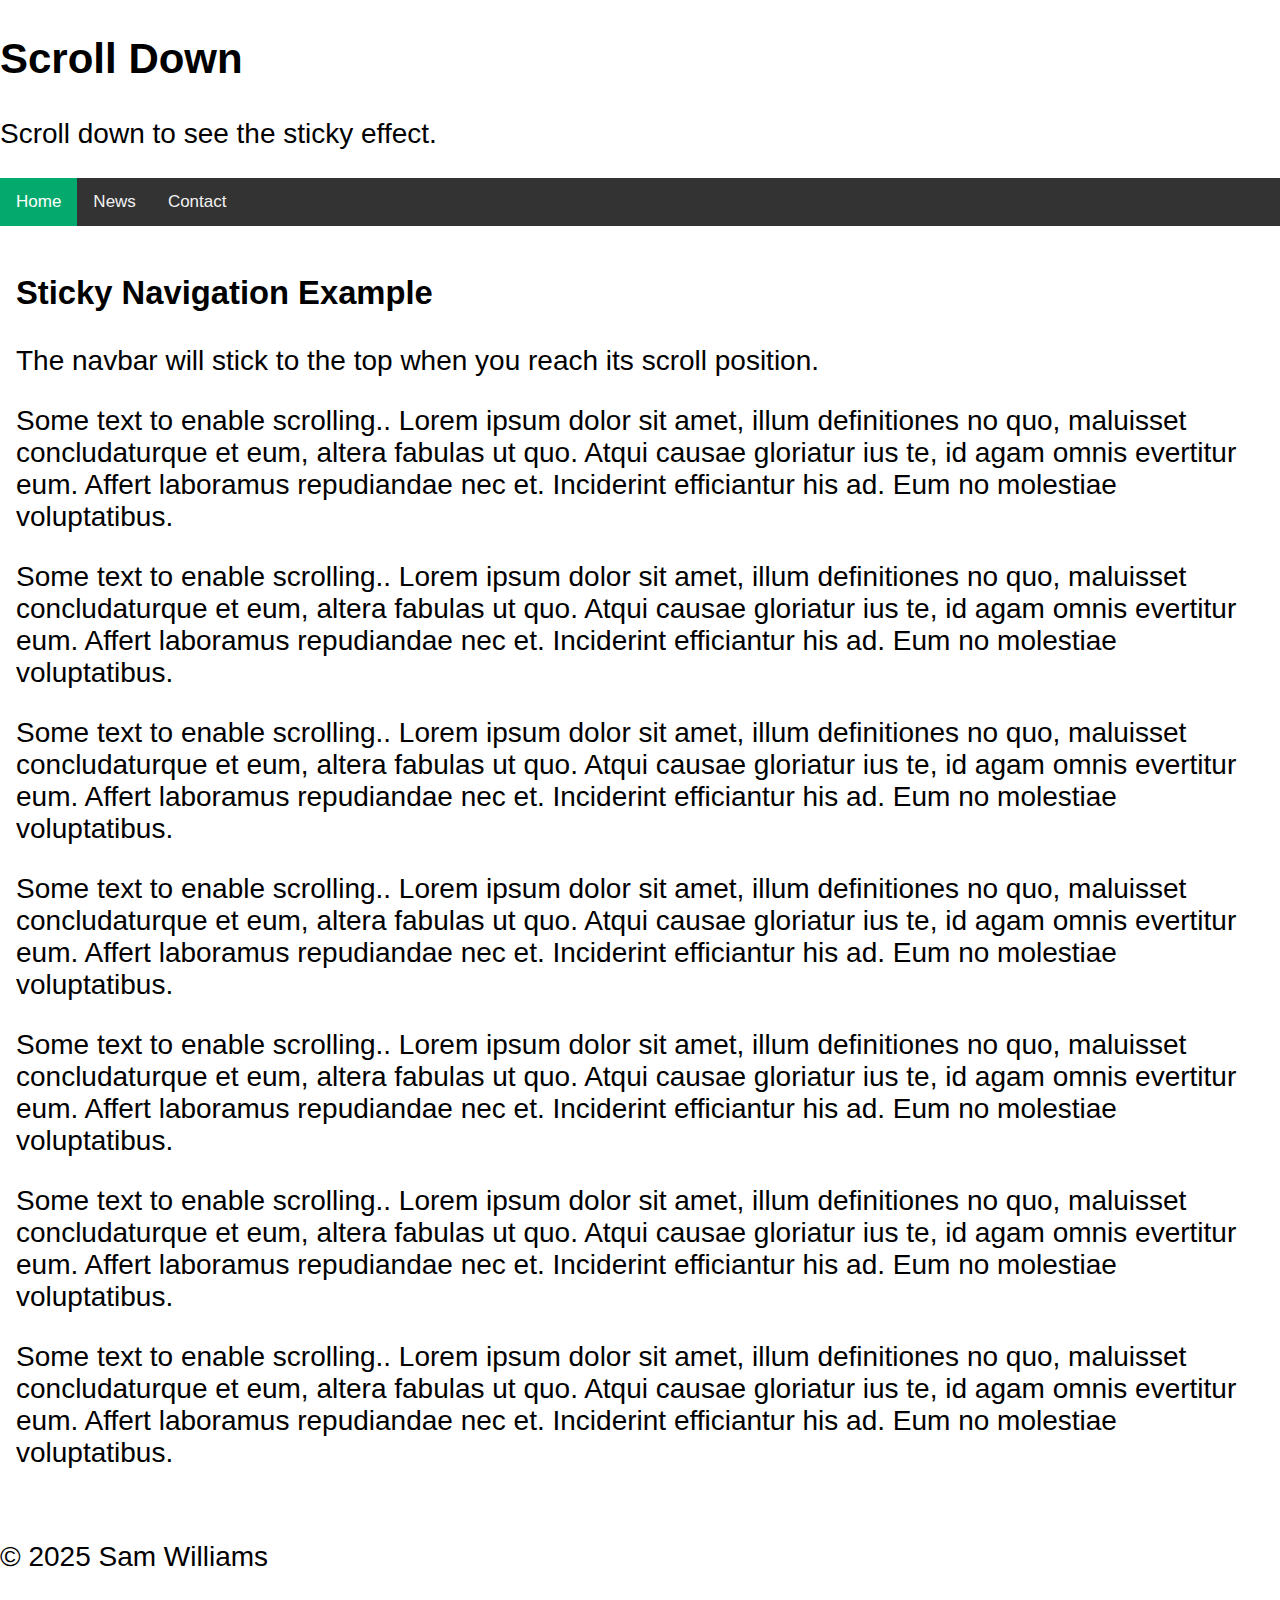
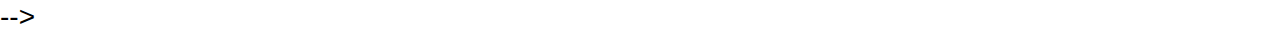
<file: test.html>
<!DOCTYPE html>
<html>
<head>
<meta name="viewport" content="width=device-width, initial-scale=1">
<style>
body {
  margin: 0;
  font-size: 28px;
  font-family: Arial, Helvetica, sans-serif;
}

/* .header {
  background-color: #f1f1f1;
  padding: 30px;
  text-align: center;
} */

#navbar {
  position: sticky;
  top: 0;
  overflow: hidden;
  background-color: #333;
}

#navbar a {
  float: left;
  display: block;
  color: #f2f2f2;
  text-align: center;
  padding: 14px 16px;
  text-decoration: none;
  font-size: 17px;
}

#navbar a:hover {
  background-color: #ddd;
  color: black;
}

#navbar a.active {
  background-color: #04AA6D;
  color: white;
}

.content {
  padding: 16px;
}

</style>
</head>


<body>

<div class="header">
  <h2>Scroll Down</h2>
  <p>Scroll down to see the sticky effect.</p>
</div>

<div id="navbar">
  <a class="active" href="#">Home</a>
  <a href="#">News</a>
  <a href="#">Contact</a>
</div>

<div class="content">
  <h3>Sticky Navigation Example</h3>
  <p>The navbar will stick to the top when you reach its scroll position.</p>
  <p>Some text to enable scrolling.. Lorem ipsum dolor sit amet, illum definitiones no quo, maluisset concludaturque et eum, altera fabulas ut quo. Atqui causae gloriatur ius te, id agam omnis evertitur eum. Affert laboramus repudiandae nec et. Inciderint efficiantur his ad. Eum no molestiae voluptatibus.</p>
  <p>Some text to enable scrolling.. Lorem ipsum dolor sit amet, illum definitiones no quo, maluisset concludaturque et eum, altera fabulas ut quo. Atqui causae gloriatur ius te, id agam omnis evertitur eum. Affert laboramus repudiandae nec et. Inciderint efficiantur his ad. Eum no molestiae voluptatibus.</p>
  <p>Some text to enable scrolling.. Lorem ipsum dolor sit amet, illum definitiones no quo, maluisset concludaturque et eum, altera fabulas ut quo. Atqui causae gloriatur ius te, id agam omnis evertitur eum. Affert laboramus repudiandae nec et. Inciderint efficiantur his ad. Eum no molestiae voluptatibus.</p>
  <p>Some text to enable scrolling.. Lorem ipsum dolor sit amet, illum definitiones no quo, maluisset concludaturque et eum, altera fabulas ut quo. Atqui causae gloriatur ius te, id agam omnis evertitur eum. Affert laboramus repudiandae nec et. Inciderint efficiantur his ad. Eum no molestiae voluptatibus.</p>
  <p>Some text to enable scrolling.. Lorem ipsum dolor sit amet, illum definitiones no quo, maluisset concludaturque et eum, altera fabulas ut quo. Atqui causae gloriatur ius te, id agam omnis evertitur eum. Affert laboramus repudiandae nec et. Inciderint efficiantur his ad. Eum no molestiae voluptatibus.</p>
  <p>Some text to enable scrolling.. Lorem ipsum dolor sit amet, illum definitiones no quo, maluisset concludaturque et eum, altera fabulas ut quo. Atqui causae gloriatur ius te, id agam omnis evertitur eum. Affert laboramus repudiandae nec et. Inciderint efficiantur his ad. Eum no molestiae voluptatibus.</p>
  <p>Some text to enable scrolling.. Lorem ipsum dolor sit amet, illum definitiones no quo, maluisset concludaturque et eum, altera fabulas ut quo. Atqui causae gloriatur ius te, id agam omnis evertitur eum. Affert laboramus repudiandae nec et. Inciderint efficiantur his ad. Eum no molestiae voluptatibus.</p>
</div>

</body>
</html>






<!DOCTYPE html>
<html lang="en">
<head>
    <meta charset="UTF-8">
    <meta name="viewport" content="width=device-width, initial-scale=1.0">
    <title>Sam Williams</title>
    <link rel="stylesheet" href="css/styles.css">
</head>


<!-- <!DOCTYPE html>
<html lang="en">
<head>
    <meta charset="UTF-8">
    <meta name="viewport" content="width=device-width, initial-scale=1.0">
    <title>Sam Williams</title>
    <link rel="stylesheet" href="css/styles.css">
</head>
<body>
    <header>
        <div id="navbar">
            <a href="#home">Home</a>
            <a href="#news">News</a>
            <a href="#contact">Contact</a>
        </div>
    </header>
    <main>
        <div id="opening">
            <div id="opening-content">
                <h1>Sam Williams</h1>
                <h2>Software Developer | AI | Data</h2>
                <a href="#" class="btn-rounded-white">Download CV</a>
            </div>
        </div>    
        <div id="about">
            <h1>About me</h1>
            <p>
                My career has focused on the usage of AI and data within computerised systems 
                to create the best systems and resources to leverage, gain insights, and  
                promote better data-driven decision-making to drive company growth.
            </p>
            <p>
                My desire is to continue coding, developing application software and web 
                based resources to provide data services that enable users to easily harness 
                the power of their own data.
            </p>
            <p>
                My career has focused on the usage of AI and data within computerised systems 
                to create the best systems and resources to leverage, gain insights, and  
                promote better data-driven decision-making to drive company growth.
            </p>
            <p>
                My desire is to continue coding, developing application software and web 
                based resources to provide data services that enable users to easily harness 
                the power of their own data.
            </p>
            <p>
                My career has focused on the usage of AI and data within computerised systems 
                to create the best systems and resources to leverage, gain insights, and  
                promote better data-driven decision-making to drive company growth.
            </p>
            <p>
                My desire is to continue coding, developing application software and web 
                based resources to provide data services that enable users to easily harness 
                the power of their own data.
            </p>
            <p>
                My career has focused on the usage of AI and data within computerised systems 
                to create the best systems and resources to leverage, gain insights, and  
                promote better data-driven decision-making to drive company growth.
            </p>
            <p>
                My desire is to continue coding, developing application software and web 
                based resources to provide data services that enable users to easily harness 
                the power of their own data.
            </p>
            
        </div>
        More content here -->
    </main>
    <footer>
        <p>&copy; 2025 Sam Williams</p>
    </footer>
</body>
</html>


















<!-- <body> -->

    <!-- <div class="header">
      <h2>Scroll Down</h2>
      <p>Scroll down to see the sticky effect.</p>
    </div>
    
    <div id="navbar">
      <a class="active" href="#">Home</a>
      <a href="#">News</a>
      <a href="#">Contact</a>
    </div>
    
    <div class="content">
      <h3>Sticky Navigation Example</h3>
      <p>The navbar will stick to the top when you reach its scroll position.</p>
    </div>
    
    </body>
    </html> -->

<!-- 
<body>
    <header>
        <div id="navbar">
            <a href="#home">Home</a>
            <a href="#news">News</a>
            <a href="#contact">Contact</a>
        </div>
    </header>
    <main>
        <div id="opening">
            <div id="opening-content">
                <h1>Sam Williams</h1>
                <h2>Software Developer | AI | Data</h2>
                <a href="#" class="btn-rounded-white">Download CV</a>
            </div>
        </div>    
        <div id="about">
            <h1>About me</h1>
            <p>
                My career has focused on the usage of AI and data within computerised systems 
                to create the best systems and resources to leverage, gain insights, and  
                promote better data-driven decision-making to drive company growth.
            </p>

            <p>
                My desire is to continue coding, developing application software and web 
                based resources to provide data services that enable users to easily harness 
                the power of their own data.
            </p>
        </div>
        <div id="experience">
            <h1>Experience</h1>
            <p>
                

Head, Innovation & Platform Development 
Straits Interactive, Singapore
Feb 2023 - present

Developing Capabara Knowledge System (featuring the worlds first AI Data Protection
Officer) using Retrieval Augmented Generation (RAG) to chat with Azure Openai LLMs
Python, Django, REST API, Azure Openai (GPT-3, GPT-3.5, GPT-4), Azure Cognitive
search
Project Managed international team to develop
Capabara platform
Capabara Capability Management
E-commerce (Kill Bill) integration to platform
Implementing Jira project management and, Service management for team operations
Lecturing at Singapore Management University for courses
A Practical Approach to Generative AI
Prompt Engineering - Conversational AI & Design
Data Ethics & AI Governance


Software Developer
Pulse Data Technologies, Malaysia (Remote)
Dec 2022 - Feb 2023

Creating a digital transformation, operation, and analytic application for hospitals
PHP (Laravel), Vue, MySQL
Developing data cleansing strategy
Designing  data analytic dashboards
Database administration

Business Consultant 
57to1, Singapore
Nov 2017 - Dec 2020

Developed company expansion business plans in Singapore / Asia from UK
Generated marketing sentiment and competitor analysis using data science methods
Prepared predictive financial analysis based on market penetration
Presentation of findings and recommendations to stakeholders


Tooling Manager / Rental Operations Manager
Forum Energy Asia Pacific Pte Ltd, Singapore
Aug 2013 - Oct 2017

Developed data analytics process for sales and engineering scheduling & forecasting
Automated data driven stock control, reducing lead times by 80% and stock holding by 45%
Designed and deployed ISO Quality System with feedback and analysis
Created technical reporting & resolution system for trend analysis


Tooling Manager 
Forum Energy Technologies, Aberdeen
Jan 2013 - Aug 2013

Technical support for Observation Remote Operated Vehicle (ROV) sales team
Technical support VMAX simulation and Visualsoft Data Acquisition and processing systems
Produced competition analysis to lead development of new products
Created sales & reporting dashboards


General Manager
Specialist ROV Tooling Services Ltd, Aberdeenshire
(Sold company to Forum Energy Technologies)
Aug 2008 - Dec 2012

Design and development of company website, marketing materials and campaigns
Implemented data driven stock control systems resulting 30% procurement saving
Created, implemented, and managed ISO quality system including analysis & reporting
Project Management of customer owned Remote Operated Vehicle (ROV) and associated
equipment upgrades and repairs


Global IT Manager
C&M Group Ltd, Aberdeen
Oct 2005 - Aug 2008

Management, implementation, and deployment of worldwide IT systems for 250+ personnel
Created SharePoint Services document management and control systems
Project managed new office facilities in Mobile AL (USA), Newcastle (UK), Aberdeen (UK)


UNIX Systems Administrator
Marathon Oil UK Ltd, Aberdeen
May 1998 - Aug 1999


UNIX administration (installation, configuration, and maintenance) SGI & Sun Microsystems
Create scripts for administration automation, backup & recovery
Database management - Exploration DB & CIMAGE DB
Backup and recovery


            </p>
        </div>
        <div id="education">
            <h1>Education</h1>
            <p>
                HND Computer Science
                MSc Data Analytics (Distinction)
                HND Photography & Imaging
            </p>
        </div>
        <div id="certificates">
            <h1>Professional Certificates</h1>
            <p>
                IBM Data Science
                Google Data Analytics
                IBM Data Engineering
            </p>
        </div>
        <div id="projects">
            <h1>Projects</h1>
        </div>
        <div id="skills">
            <h1>Skills</h1>
        </div>
        <div id="contact">
            <h1>Contact</h1>
        </div>
    </main>
    <footer>
        <p>&copy; 2025 Sam Williams</p>
    </footer>
</body> 
</html> --> -->
</file>
<file: css/styles.css>
.lexend-samw {
  font-family: "Lexend", sans-serif;
  font-optical-sizing: auto;
  font-weight: 400;
  font-style: normal;
}

body {margin:0;}

.navbar {
  overflow: hidden;
  background-color: #333;
  position: fixed;
  top: 0;
  width: 100%;
}

.navbar a {
  float: left;
  display: block;
  color: #f2f2f2;
  text-align: center;
  padding: 14px 16px;
  text-decoration: none;
  font-size: 17px;
}

.navbar a:hover {
  background: #ddd;
  color: black;
}

.main {
  padding: 16px;
  margin-top: 30px;
  height: 1500px; /* Used in this example to enable scrolling */
}

#jobTitle {
  font-size: 1em;
}

#jobCompany {
  font-size: 1em;
}

#jobDate {
  font-size: 1em;
}
</file>
